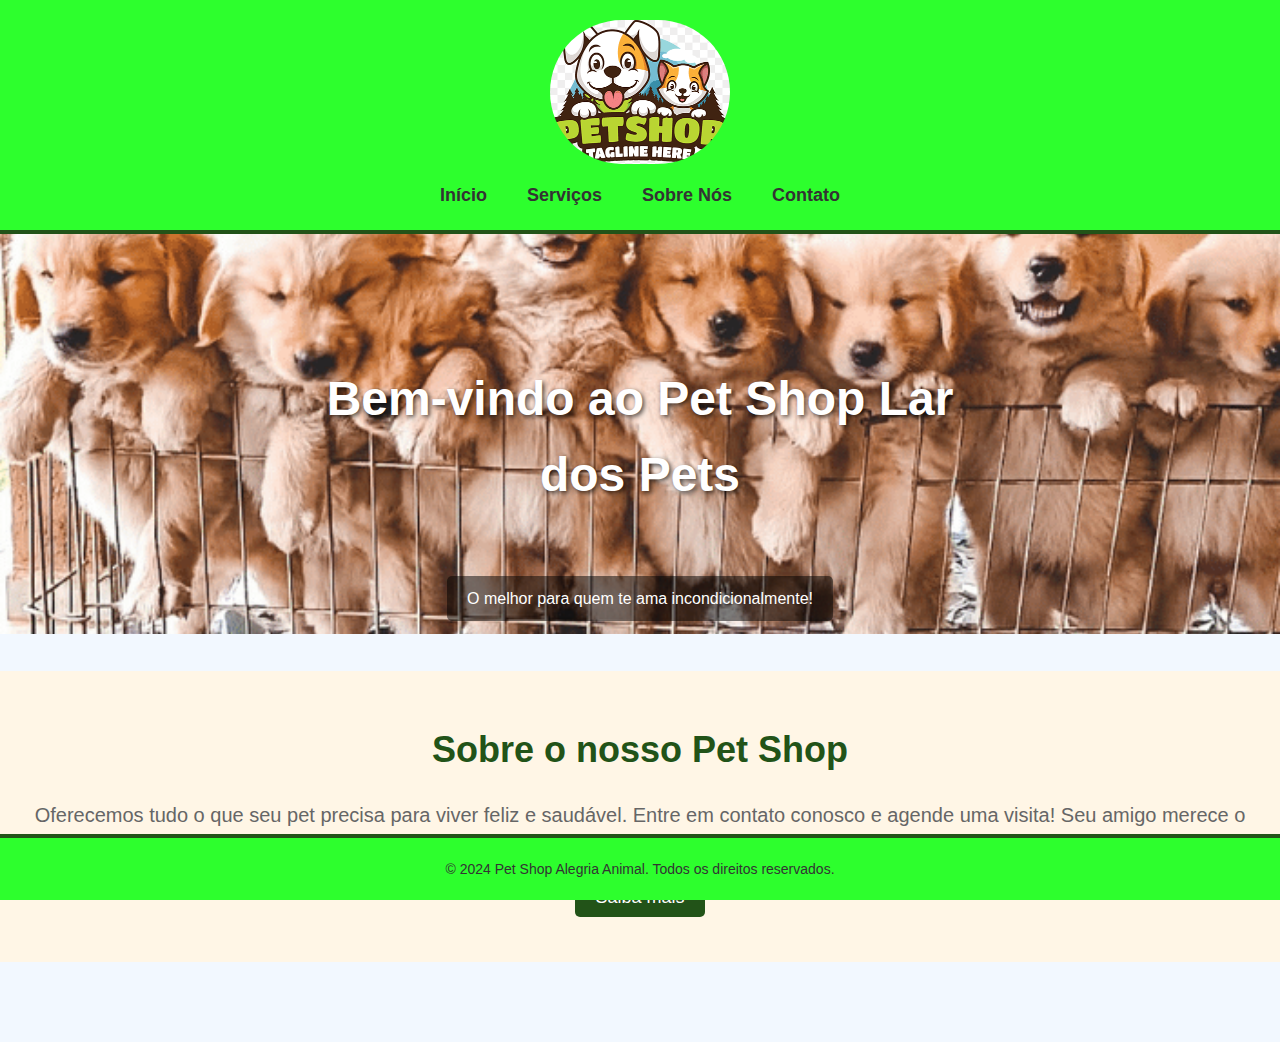
<file: index.html>
<!DOCTYPE html>
<html lang="pt-BR">
<head>
  <meta charset="UTF-8">
  <meta name="viewport" content="width=device-width, initial-scale=1.0">
  <title>Pet Shop - Home</title>
  <link rel="stylesheet" href="style.css">
</head>
<body>

  <!-- Cabeçalho do site -->
  <header>
    <div class="logo">
      <img src="IMG/pet-logo.png" alt="Logo do Pet Shop">
    </div>
    <nav>
      <ul>
        <li><a href="index.html">Início</a></li>
        <li><a href="servicos.html">Serviços</a></li>
        <li><a href="sobre.html">Sobre Nós</a></li>
        <li><a href="contato.html">Contato</a></li>
      </ul>
    </nav>
  </header>

  <!-- Seção principal da página inicial -->
  <main>
    <section class="banner">
      <img src="IMG/logo.png" alt="Banner do Pet Shop">
      <h1>Bem-vindo ao Pet Shop Lar dos Pets</h1>
      <p>O melhor para quem te ama incondicionalmente!</p>
    </section>

    <section class="sobre-nos">
      <h2>Sobre o nosso Pet Shop</h2>
      <p>Oferecemos tudo o que seu pet precisa para viver feliz e saudável. Entre em contato conosco e agende uma visita! Seu amigo merece o melhor!</p>
      <a href="sobre.html" class="botao">Saiba mais</a>
    </section>
  </main>

  <!-- Rodapé do site -->
  <footer>
    <p>&copy; 2024 Pet Shop Alegria Animal. Todos os direitos reservados.</p>
  </footer>

</body>
</html>
</file>
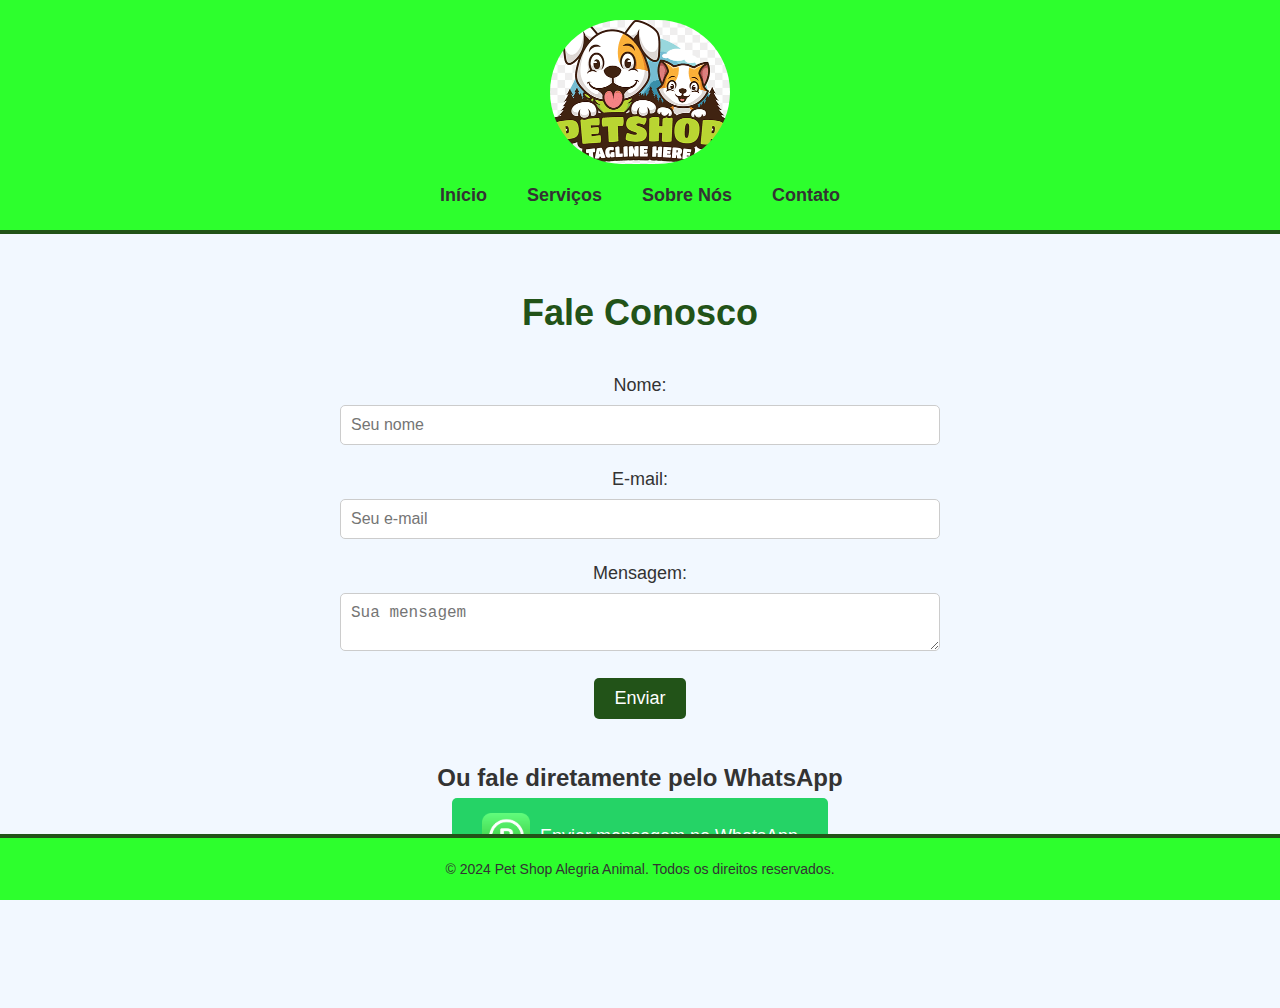
<file: contato.html>
<!DOCTYPE html>
<html lang="pt-BR">
<head>
  <meta charset="UTF-8">
  <meta name="viewport" content="width=device-width, initial-scale=1.0">
  <title>Pet Shop - Contato</title>
  <link rel="stylesheet" href="style.css">
</head>
<body>

  <!-- Cabeçalho do site -->
  <header>
    <div class="logo">
      <img src="IMG/pet-logo.png" alt="Logo do Pet Shop">
    </div>
    <nav>
      <ul>
        <li><a href="index.html">Início</a></li>
        <li><a href="servicos.html">Serviços</a></li>
        <li><a href="sobre.html">Sobre Nós</a></li>
        <li><a href="contato.html">Contato</a></li>
      </ul>
    </nav>
  </header>

  <!-- Seção principal da página de contato -->
  <main>
    <section class="contato">
      <h1>Fale Conosco</h1>
      <form action="#">
        <label for="nome">Nome:</label>
        <input type="text" id="nome" name="nome" placeholder="Seu nome">

        <label for="email">E-mail:</label>
        <input type="email" id="email" name="email" placeholder="Seu e-mail">

        <label for="mensagem">Mensagem:</label>
        <textarea id="mensagem" name="mensagem" placeholder="Sua mensagem"></textarea>

        <button type="submit">Enviar</button>
      </form>

      <!-- Botão para WhatsApp -->
      <section class="whatsapp-contato">
        <h2>Ou fale diretamente pelo WhatsApp</h2>
        <a href="https://wa.me/5591999999999" class="whatsapp-botao" target="_blank">
          <img src="IMG/whatsapp.png" alt="WhatsApp">
          Enviar mensagem no WhatsApp
        </a>
      </section>
    </section>
  </main>

  <!-- Rodapé do site -->
  <footer>
    <p>&copy; 2024 Pet Shop Alegria Animal. Todos os direitos reservados.</p>
  </footer>

</body>
</html>
</file>
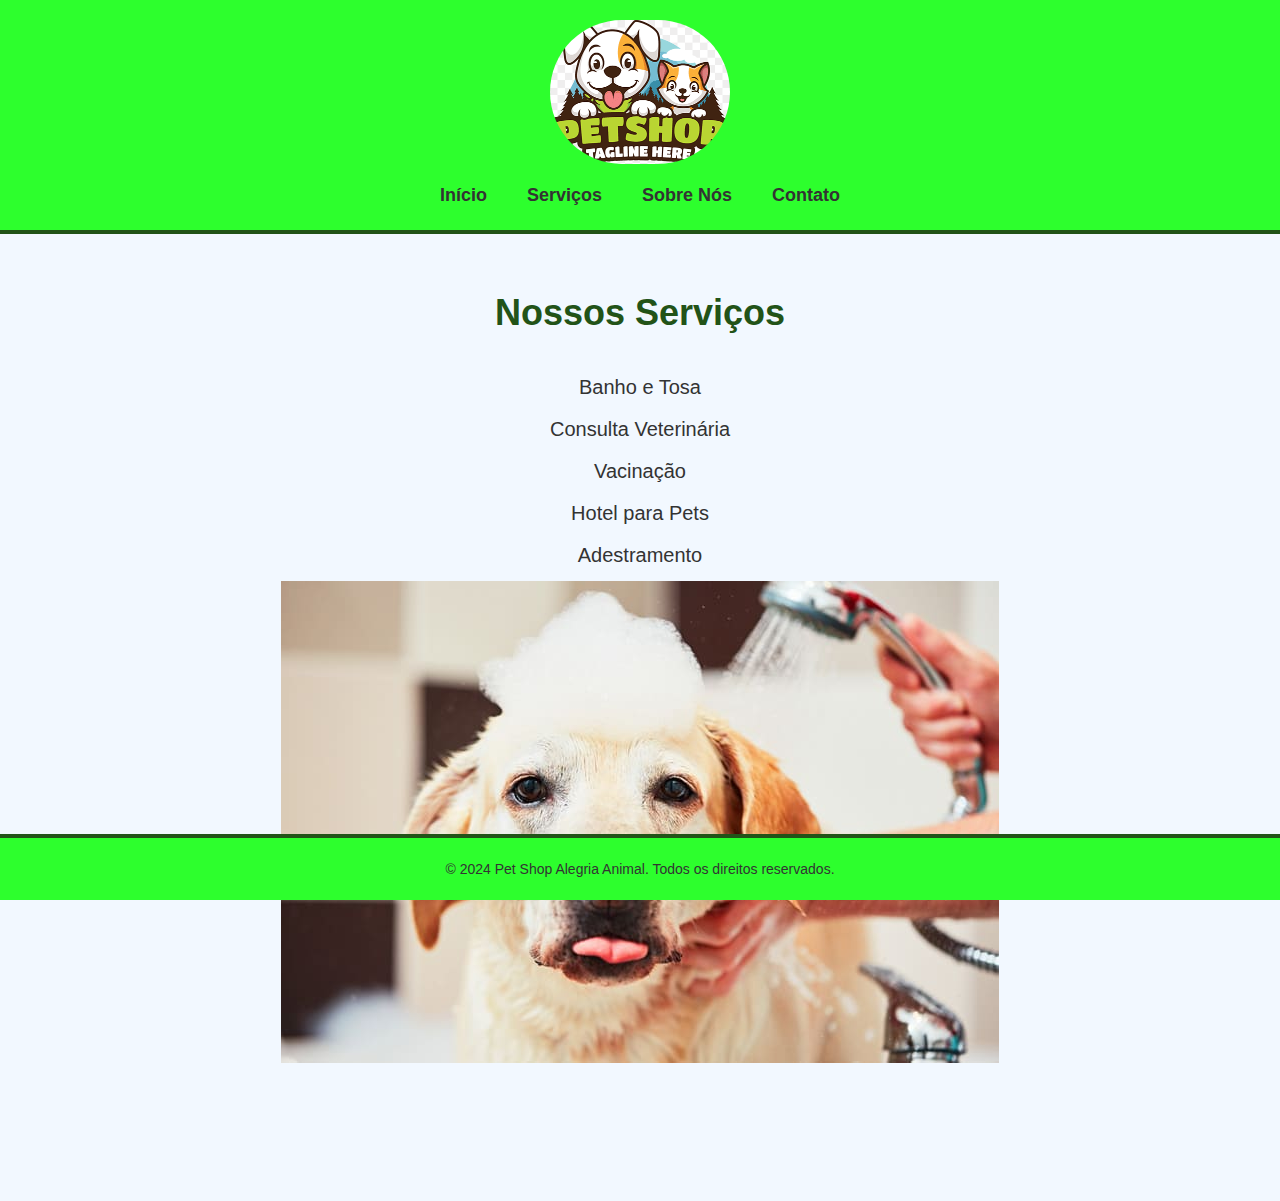
<file: servicos.html>
<!DOCTYPE html>
<html lang="pt-BR">
<head>
  <meta charset="UTF-8">
  <meta name="viewport" content="width=device-width, initial-scale=1.0">
  <title>Pet Shop - Serviços</title>
  <link rel="stylesheet" href="style.css">
</head>
<body>

  <!-- Cabeçalho do site -->
  <header>
    <div class="logo">
      <img src="IMG/pet-logo.png" alt="Logo do Pet Shop">
    </div>
    <nav>
      <ul>
        <li><a href="index.html">Início</a></li>
        <li><a href="servicos.html">Serviços</a></li>
        <li><a href="sobre.html">Sobre Nós</a></li>
        <li><a href="contato.html">Contato</a></li>
      </ul>
    </nav>
  </header>

  <!-- Seção principal da página de serviços -->
  <main>
    <section class="servicos">
      <h1>Nossos Serviços</h1>
      <ul>
        <li>Banho e Tosa</li>
        <li>Consulta Veterinária</li>
        <li>Vacinação</li>
        <li>Hotel para Pets</li>
        <li>Adestramento</li>
      </ul>
      <img src="IMG/servico01.jpg" alt="serviços">
    </section>
  </main>

  <!-- Rodapé do site -->
  <footer>
    <p>&copy; 2024 Pet Shop Alegria Animal. Todos os direitos reservados.</p>
  </footer>

</body>
</html>
</file>
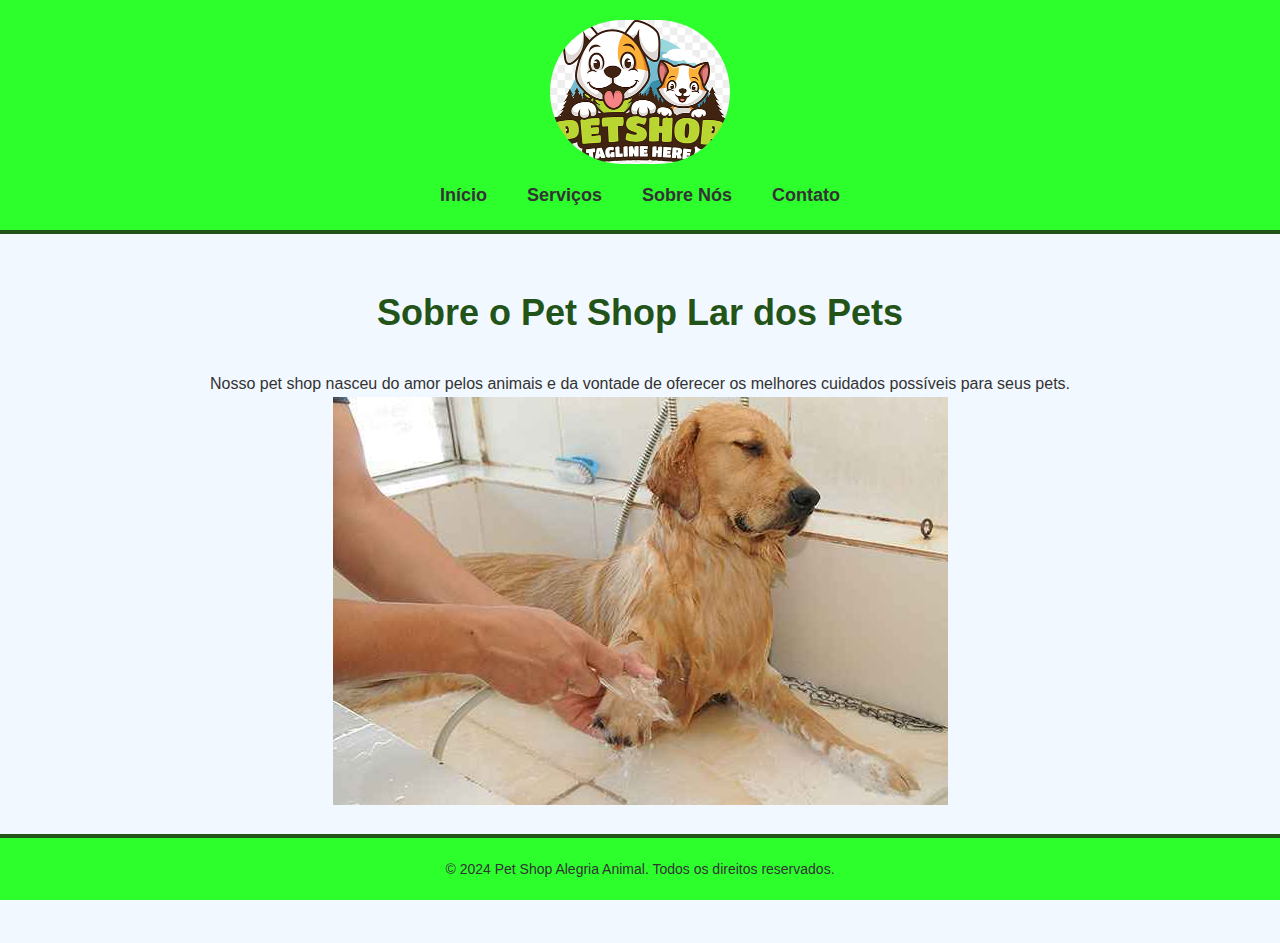
<file: sobre.html>
<!DOCTYPE html>
<html lang="pt-BR">
<head>
  <meta charset="UTF-8">
  <meta name="viewport" content="width=device-width, initial-scale=1.0">
  <title>Pet Shop - Sobre Nós</title>
  <link rel="stylesheet" href="style.css">
</head>
<body>

  <!-- Cabeçalho do site -->
  <header>
    <div class="logo">
      <img src="IMG/pet-logo.png" alt="Logo do Pet Shop">
    </div>
    <nav>
      <ul>
        <li><a href="index.html">Início</a></li>
        <li><a href="servicos.html">Serviços</a></li>
        <li><a href="sobre.html">Sobre Nós</a></li>
        <li><a href="contato.html">Contato</a></li>
      </ul>
    </nav>
  </header>

  <!-- Seção principal da página sobre nós -->
  <main>
    <section class="sobre">
      <h1>Sobre o Pet Shop Lar dos Pets</h1>
      <p>Nosso pet shop nasceu do amor pelos animais e da vontade de oferecer os melhores cuidados possíveis para seus pets.</p>
      <img src="IMG/sobre.jpg" alt="Nossa equipe cuidando dos pets">
    </section>
  </main>
<!-- Rodapé do site -->
<footer>
  <p>&copy; 2024 Pet Shop Alegria Animal. Todos os direitos reservados.</p>
</footer>

</body>
</html>
</file>
<file: style.css>
/* RESET BÁSICO */
/* Remove margens e padding padrão e ajusta o box-model */
* {
    margin: 0;
    padding: 0;
    box-sizing: border-box; /* Inclui padding e borda na largura total do elemento */
  }
  
  /* ESTILOS GERAIS DO CORPO */
  /* Define a fonte principal, cor do fundo e cor do texto */
  body {
    font-family: 'Arial', sans-serif; /* Define uma fonte sans-serif para ser amigável e fácil de ler */
    background-color: #f2f8ff; /* Cor de fundo suave para o site */
    color: #333; /* Cor padrão para o texto */
    line-height: 1.6; /* Melhora a legibilidade aumentando o espaçamento entre linhas */
    padding-bottom: 80px; /*  */

  }
  
  /* ESTILOS DO CABEÇALHO */
  /* Define o layout do cabeçalho e seu conteúdo */
  header {
    background-color: #2dff2d; /* Cor vibrante para o cabeçalho */
    padding: 20px 0; /* Espaçamento superior e inferior */
    text-align: center; /* Centraliza o conteúdo do cabeçalho */
    border-bottom: 4px solid #225318; /* Adiciona uma borda na parte inferior para destaque */
  }
  
  .logo img {
    width: 180px; /* Tamanho da imagem da logo */
    border-radius: 90px;  /* Deixando a borda redonda */
  }
  
  /* NAVEGAÇÃO */
  /* Define a lista de navegação como horizontal e centralizada */
  nav ul {
    list-style: none; /* Remove os marcadores da lista */
    display: flex; /* Coloca os itens em linha */
    justify-content: center; /* Centraliza os itens dentro do container */
    margin-top: 10px; /* Espaçamento superior entre o logo e a navegação */
    border: #225318;
  }
  
  nav ul li {
    margin: 0 20px; /* Espaçamento lateral entre os links */
  }
  
  nav ul li a {
    text-decoration: none; /* Remove o sublinhado dos links */
    color: #333; /* Cor do texto dos links */
    font-weight: bold; /* Destaca os links com negrito */
    font-size: 18px; /* Tamanho da fonte dos links */
    transition: color 0.3s; /* Adiciona transição suave para mudanças de cor */
  }
  
  nav ul li a:hover {
    color: #225318; /* Muda a cor dos links ao passar o mouse */
  }
  
  /* ESTILOS DO BANNER */
  /* Define a área do banner na página inicial */
  .banner {
    position: relative; /* Necessário para posicionar o texto sobre a imagem */
    text-align: center; /* Centraliza o texto dentro da seção */
    margin-bottom: 30px; /* Espaçamento inferior */
  }
  
  .banner img {
    width: 100%; /* A imagem ocupa toda a largura do container */
    max-height: 400px; /* Limita a altura da imagem para não ocupar muito espaço */
    object-fit: cover; /* Garante que a imagem se ajuste ao container sem distorcer */
  }
  
  .banner h1 {
    position: absolute; /* O título flutua sobre a imagem */
    top: 50%; /* Centraliza verticalmente */
    left: 50%; /* Centraliza horizontalmente */
    transform: translate(-50%, -50%); /* Ajusta para garantir que o centro seja correto */
    color: white; /* Cor do texto */
    font-size: 48px; /* Tamanho grande para o título */
    text-shadow: 2px 2px 5px rgba(0, 0, 0, 0.7); /* Adiciona uma sombra ao texto para destacá-lo */
  }
  
  /* PARÁGRAFO DE APOIO */
  .banner p {
    position: absolute; /* Texto flutuante sobre a imagem */
    bottom: 20px; /* Fica no rodapé da imagem */
    left: 50%; /* Centraliza horizontalmente */
    transform: translateX(-50%); /* Ajusta para garantir a centralização */
    background-color: rgba(0, 0, 0, 0.5); /* Fundo semitransparente para melhorar a legibilidade */
    color: white; /* Cor do texto */
    padding: 10px 20px; /* Espaçamento interno */
    border-radius: 5px; /* Bordas arredondadas */
  }
  
  /* SEÇÃO "SOBRE NÓS" */
  .sobre-nos {
    text-align: center; /* Centraliza o texto */
    padding: 50px 20px; /* Espaçamento interno superior e inferior */
    background-color: #fff6e6; /* Cor de fundo clara e alegre */
  }
  
  .sobre-nos h2 {
    font-size: 36px; /* Tamanho grande para o título */
    color: #225318; /* Cor vibrante para o título */
    margin-bottom: 20px; /* Espaçamento inferior entre o título e o parágrafo */
  }
  
  .sobre-nos p {
    font-size: 20px; /* Tamanho maior para melhorar a legibilidade */
    color: #666; /* Cor mais suave para o texto */
    margin-bottom: 20px; /* Espaçamento inferior entre o texto e o botão */
  }
  
  .sobre-nos .botao {
    background-color: #225318; /* Cor do botão */
    color: white; /* Cor do texto do botão */
    padding: 10px 20px; /* Espaçamento interno */
    text-decoration: none; /* Remove o sublinhado */
    font-size: 18px; /* Tamanho da fonte */
    border-radius: 5px; /* Bordas arredondadas */
    transition: background-color 0.3s; /* Transição suave ao passar o mouse */
  }
  
  .sobre-nos .botao:hover {
    background-color: #2dff2d; /* Cor do botão ao passar o mouse */
  }
  
  /* RODAPÉ */
/* RODAPÉ */
footer {
  background-color: #2dff2d; /* Cor de fundo do rodapé */
  text-align: center; /* Centraliza o texto */
  padding: 20px 0; /* Espaçamento interno superior e inferior */
  font-size: 14px; /* Tamanho da fonte */
  color: #333; /* Cor do texto */
  width: 100%; /* Mantém a largura do rodapé */
  border-top: 4px solid #225318; /* Adiciona uma borda superior */
  bottom: 0; /* Fica sempre no fundo da tela */
  position: fixed; /* Fixa o rodapé na parte inferior */
}


  
  /* PÁGINAS INTERNAS (SERVIÇOS, SOBRE, CONTATO) */
  .servicos, .sobre, .contato {
    padding: 50px 20px; /* Espaçamento interno */
    text-align: center; /* Centraliza o conteúdo */
  }
  
  .servicos h1, .sobre h1, .contato h1 {
    font-size: 36px; /* Tamanho grande para os títulos */
    color: #225318; /* Cor vibrante */
    margin-bottom: 30px; /* Espaçamento inferior entre o título e o conteúdo */
  }
  
  .servicos ul {
    list-style: none; /* Remove marcadores de lista */
    font-size: 20px; /* Tamanho da fonte dos itens */
  }
  
  .servicos ul li {
    margin-bottom: 10px; /* Espaçamento inferior entre os itens */
  }
  
  .contato form {
    max-width: 600px; /* Largura máxima do formulário */
    margin: 0 auto; /* Centraliza o formulário */
  }
  
  .contato label {
    display: block; /* Faz o label ocupar a largura total */
    margin-bottom: 5px; /* Espaçamento inferior */
    font-size: 18px; /* Tamanho da fonte */
  }
  
  .contato input, .contato textarea {
    width: 100%; /* Campos ocupam toda a largura disponível */
    padding: 10px; /* Espaçamento interno */
    margin-bottom: 20px; /* Espaçamento inferior */
    font-size: 16px; /* Tamanho da fonte dos campos */
    border: 1px solid #ccc; /* Borda simples */
    border-radius: 5px; /* Bordas arredondadas */
  }
  
  .contato button {
    background-color: #225318; /* Cor do botão */
    color: white; /* Cor do texto do botão */
    padding: 10px 20px; /* Espaçamento interno */
    border: none; /* Remove a borda */
    border-radius: 5px; /* Bordas arredondadas */
    font-size: 18px; /* Tamanho da fonte */
    cursor: pointer; /* Cursor de mão ao passar o mouse */
  }
  
  .contato button:hover {
    background-color: #2dff2d; /* Cor do botão ao passar o mouse */
  }
  

  /* SEÇÃO DE WHATSAPP NA PÁGINA DE CONTATO */
.whatsapp-contato {
    margin-top: 40px; /* Espaçamento superior para separar do formulário */
    text-align: center; /* Centraliza o conteúdo */
  }
  
  .whatsapp-botao {
    background-color: #25d366; /* Cor oficial do WhatsApp */
    color: white; /* Cor do texto */
    padding: 15px 30px; /* Espaçamento interno */
    text-decoration: none; /* Remove o sublinhado */
    font-size: 18px; /* Tamanho da fonte */
    border-radius: 5px; /* Bordas arredondadas */
    display: inline-flex; /* Exibe como bloco em linha com flexbox */
    align-items: center; /* Alinha verticalmente o ícone e o texto */
    transition: background-color 0.3s ease; /* Transição suave ao passar o mouse */
  }
  
  .whatsapp-botao:hover {
    background-color: #1ebe5b; /* Cor mais escura ao passar o mouse */
  }
  
  .whatsapp-botao img {
    width: 48px; /* Tamanho pequeno do ícone */ /*24*/
    height: auto; /* Mantém a proporção da imagem */
    margin-right: 10px; /* Espaço entre o ícone e o texto */
    vertical-align: middle; /* Alinha o ícone ao texto */
  }
  













  


  /*    RESPOSIVIDADE BÁSICA DA PÁGINA  */



/* MEDIA QUERY PARA DISPOSITIVOS MÓVEIS E TABLETS */
@media (max-width: 768px) {
    /* Estilos para telas menores que 768px (tablets e dispositivos móveis) */
  
    header {
      padding: 100px 0; /* Reduz o padding do cabeçalho */ /* 10 */
    }
  
    .logo img {
      width: 150px; /* Reduz o tamanho da imagem do logo */ /* 150 */
    }
  
    nav ul {
      flex-direction: column; /* Alinha os itens da navegação verticalmente */
      margin-top: 10px; /* Mantém o espaçamento superior */
    }
  
    nav ul li {
      margin: 10px 0; /* Espaço vertical entre os itens de navegação */
    }
  
    .banner h1 {
      font-size: 36px; /* Reduz o tamanho da fonte do título no banner */
    }
  
    .banner p {
      font-size: 16px; /* Reduz o tamanho da fonte do parágrafo no banner */
      padding: 5px 10px; /* Ajusta o padding do parágrafo */
    }
  
    .sobre-nos, .servicos, .contato {
      padding: 20px; /* Reduz o padding interno das seções */
    }
  
    .whatsapp-botao {
      font-size: 16px; /* Reduz o tamanho da fonte do botão de WhatsApp */
      padding: 10px 20px; /* Ajusta o padding interno do botão */
    }
  
    .whatsapp-botao img {
      width: 20px; /* Reduz o tamanho do ícone do WhatsApp */
    }
  
    footer {
      font-size: 12px; /* Reduz o tamanho da fonte do rodapé */
      padding: 10px 0; /* Ajusta o padding interno do rodapé */
      position: fixed;
    }
  }
  
  @media (max-width: 480px) {
    /* Estilos para telas menores que 480px (smartphones) */
  
    .banner h1 {
      font-size: 28px; /* Reduz ainda mais o tamanho da fonte do título no banner */
    }
  
    .banner p {
      font-size: 14px; /* Reduz o tamanho da fonte do parágrafo no banner */
    }
  
    .contato form {
      width: 100%; /* Faz o formulário ocupar toda a largura disponível */
    }
  
    .contato input, .contato textarea, .contato button {
      font-size: 14px; /* Reduz o tamanho da fonte dos campos e botão */
      padding: 8px; /* Ajusta o padding interno dos campos e botão */
    }
  
    .whatsapp-botao {
      font-size: 14px; /* Reduz o tamanho da fonte do botão de WhatsApp */
      padding: 8px 16px; /* Ajusta o padding interno do botão */
    }
  
    .whatsapp-botao img {
      width: 18px; /* Reduz o tamanho do ícone do WhatsApp */
    }
  }
</file>
